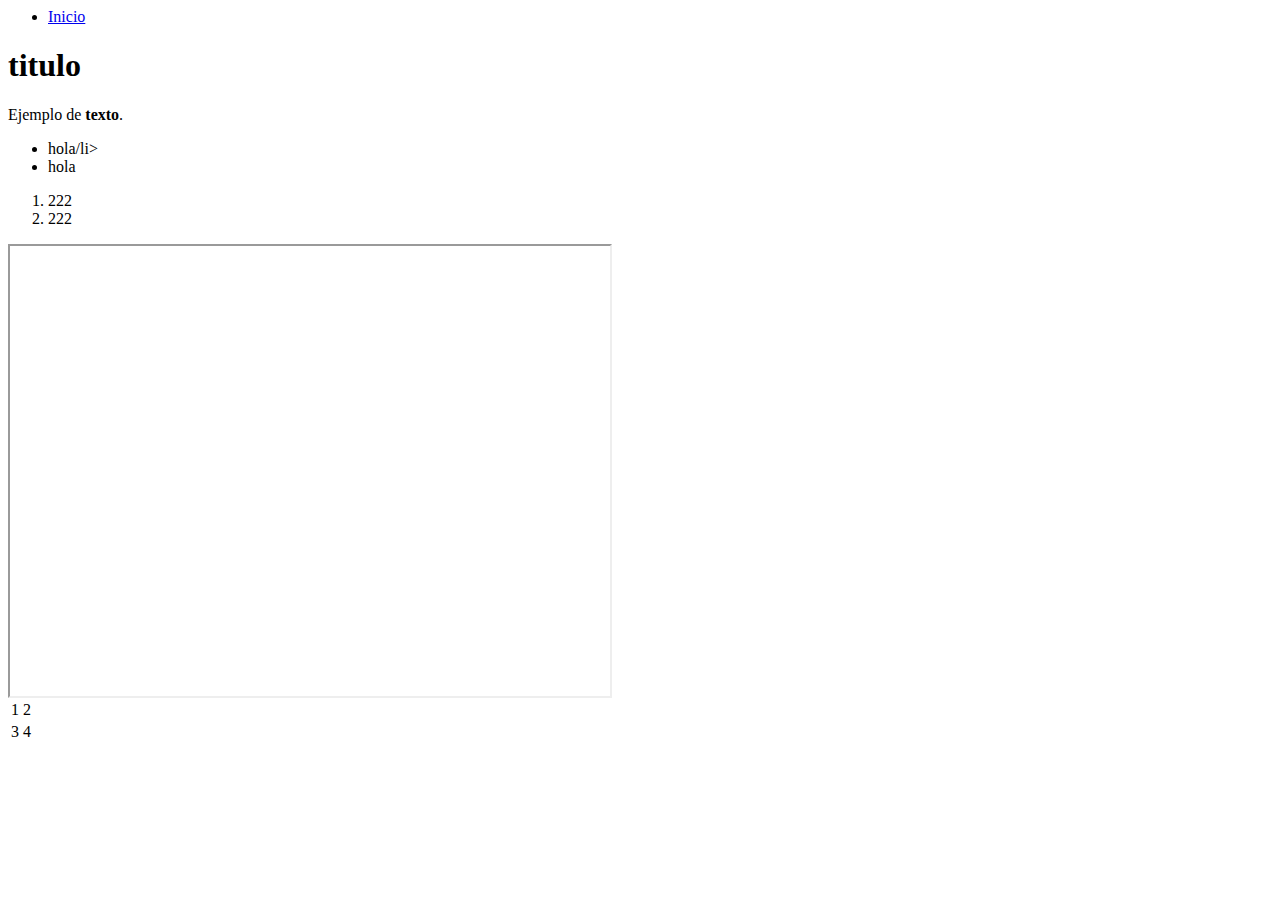
<file: nosotros.html>
<! DOCTYPE html>
<html>
<head>
	<meta charset="utf-8"/>
	<meta name="viewport" content="width=device-width, initial-scale=1.0">
	<title>Título de la página</title>
 </head>
<body>
	<header>
		<nav >
            <ul>
                <li><a href="index.html" target="_blank">Inicio</a></li>
                
            </ul>
			        </nav>
	<h1>titulo</h1>
	</header>
	<section>
    <p><span></span>Ejemplo de <b>texto</b>.</p> 
	<ul>
       <li>hola/li>
		<li>hola</li>
	</ul>
	<ol>
  <li>222</li>
<li>222</li>
	</ol>
	<!--<img src="1644788384175.jpeg" alt="imagen" title="esto es una imagen" > -->
    <table>
     <tr>
		<td>1</td>
		<td>2</td>
	 </tr>
	 <tr>
		<td>3</td>
		<td>4</td>
	 </tr>
	 <iframe src="https://www.google.com/maps/embed?pb=!1m18!1m12!1m3!1d3284.036217758011!2d-58.544043485086604!3d-34.603245664979525!2m3!1f0!2f0!3f0!3m2!1i1024!2i768!4f13.1!3m3!1m2!1s0x95bcb792ba68a0f3%3A0x18ae05ebf7882e8e!2sAv.%20La%20Plata%203100%2C%20B1676AFN%20Santos%20Lugares%2C%20Provincia%20de%20Buenos%20Aires!5e0!3m2!1ses!2sar!4v1660687008714!5m2!1ses!2sar" width="600" height="450" style="border:1;" allowfullscreen="" loading="lazy" referrerpolicy="no-referrer-when-downgrade"></iframe>


	 </iframe>
	</table>
	</section>
	<footer>


	</footer>
</body>
</html>
</file>
